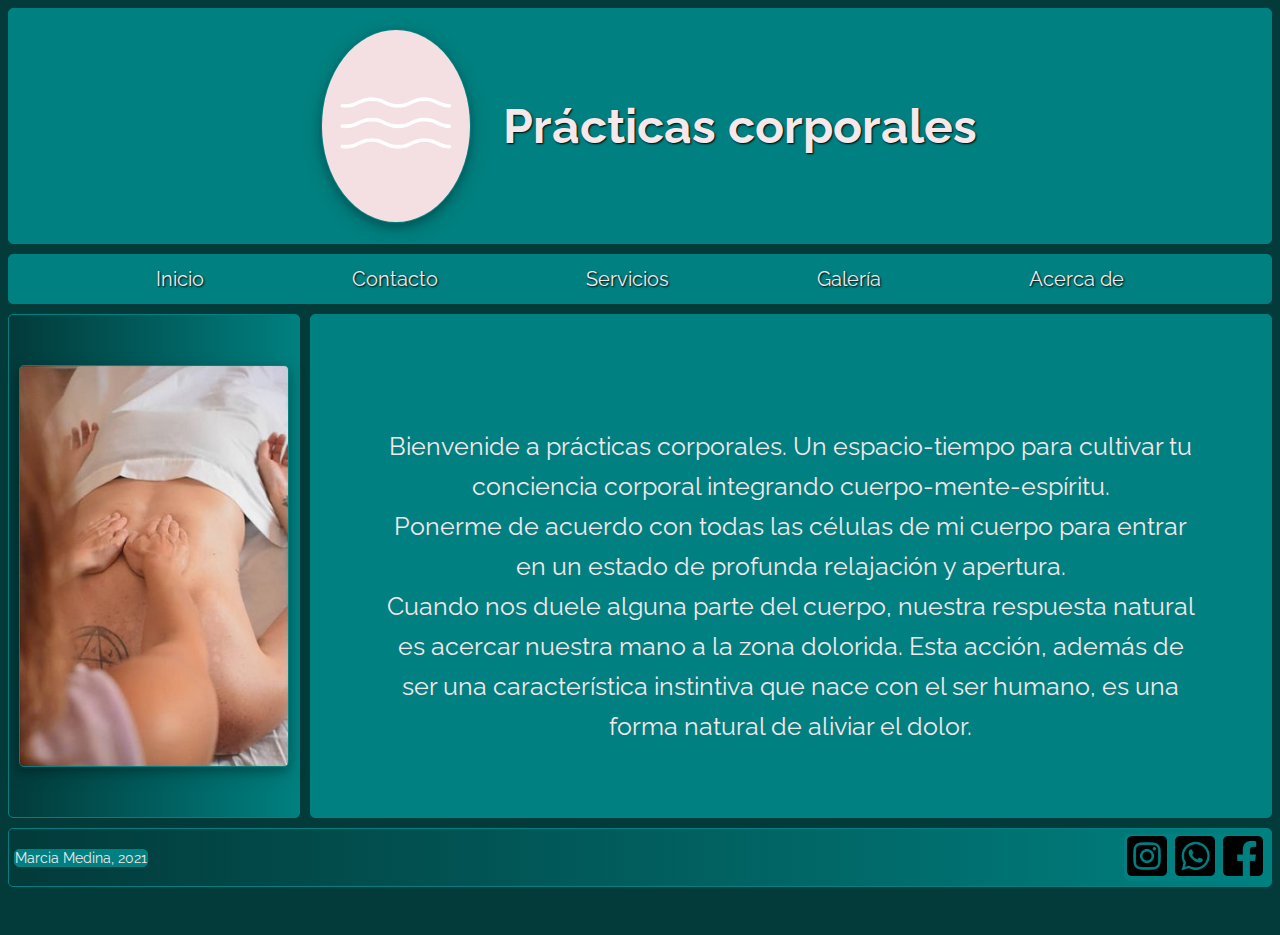
<file: index.html>
<!DOCTYPE html>
<html lang="en">
<head>
    <meta charset="UTF-8">
    <meta name="description" content="Prácticas de exploración corporal y sesiones de masajes en Mar del Plata">
    <meta name="keywords" content="masajes, corporeidad, motricidad, salud">
    <meta http-equiv="X-UA-Compatible" content="IE=edge">
    <meta name="viewport" content="width=device-width, initial-scale=1.0">
    <link rel="stylesheet" href="./CSS/styles.css">
    <link href="https://fonts.googleapis.com/css2?family=Raleway&display=swap" rel="stylesheet">
    <title>Prácticas corporales</title>
</head>
<body>
    <div class="grid-container">
        <header><img src="./images/logo.jpeg" alt="Prácticas corporales" id="logo">
            <h1><p id="title">Prácticas corporales</p></h1></header>
        <nav>
                <a href="./index.html">Inicio</a>
                <a href="./contacto.html">Contacto</a>
                <a href="./servicios.html">Servicios</a>
                <a href="./galeria.html">Galería</a>
                <a href="./acerca-de.html">Acerca de</a>
        </nav>
        <aside><img src="./images/masaje-2.png" alt="Masajes" id="img-index-side"></aside>
        <article><div id="texto-body"><img src="./images/masaje.png" alt="Masajes" id="img-index-mobile"><br>Bienvenide a prácticas corporales. Un espacio-tiempo para cultivar tu conciencia corporal integrando cuerpo-mente-espíritu.<br>
        Ponerme de acuerdo con todas las células de mi cuerpo para entrar en un estado de profunda relajación y apertura.<br>
        Cuando nos duele alguna parte del cuerpo, nuestra respuesta natural es acercar nuestra mano a la zona dolorida. Esta acción, además de ser una característica instintiva que nace con el ser humano, es una forma natural de aliviar el dolor.
        </article>
        <footer>
            <div id="texto-footer">
                Marcia Medina, 2021
                </div>
                <div>
                <a href="https://www.instagram.com/"><img src="./images/sns/ig.png" alt="Instagram"></a>
                <a href="https://web.whatsapp.com/"><img src="./images/sns/wp.png" alt="WhatsApp"></a>
                <a href="https://www.facebook.com/"><img src="./images/sns/fb.png" alt="Facebook"></a>
                </div>
        </footer>
    </div>
</body>
</html>
</file>
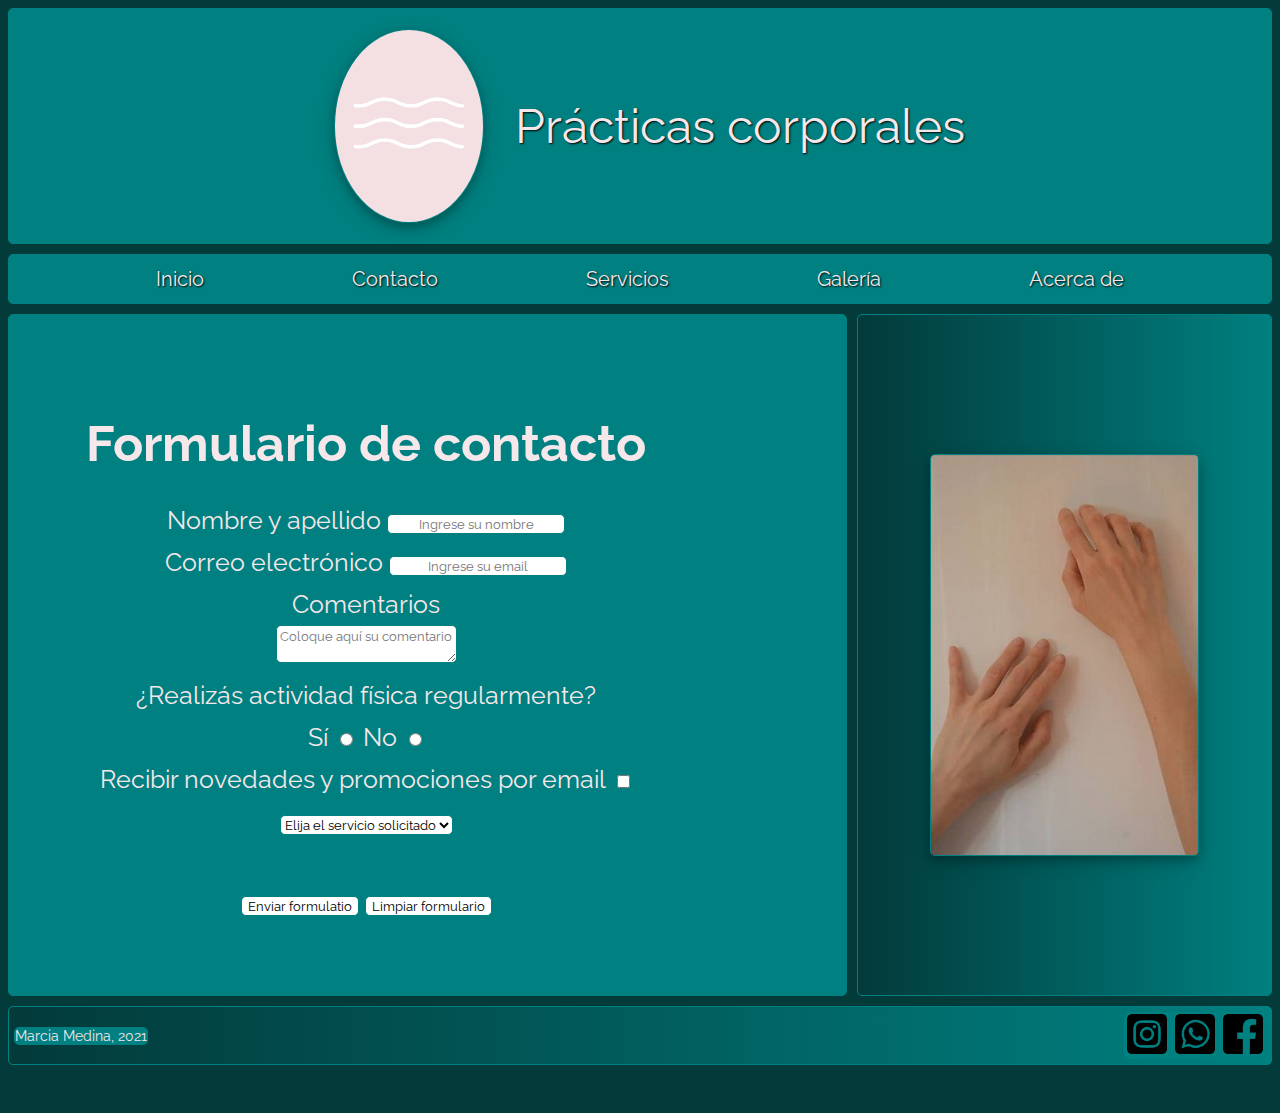
<file: contacto.html>
<!DOCTYPE html>
<html lang="en">
<head>
    <meta charset="UTF-8">
    <meta name="description" content="Reservar sesiones de masajes y otras prácticas corporales en Mar del Plata">
    <meta name="keywords" content="reservar, masajes, reservas, servicio">
    <meta http-equiv="X-UA-Compatible" content="IE=edge">
    <meta name="viewport" content="width=device-width, initial-scale=1.0">
    <link rel="stylesheet" href="./CSS/styles.css">
    <link href="https://fonts.googleapis.com/css2?family=Raleway&display=swap" rel="stylesheet">
    <title>Prácticas corporales - Información de contacto</title>
</head>
<body>
    <div class="grid-container"> 
        <header><img src="./images/logo.jpeg" alt="Prácticas corporales" id="logo">
            <p id="title">Prácticas corporales</p></header>
        <nav>
                <a href="./index.html">Inicio</a>
                <a href="./contacto.html">Contacto</a>
                <a href="./servicios.html">Servicios</a>
                <a href="./galeria.html">Galería</a>
                <a href="./acerca-de.html">Acerca de</a>
        </nav>
        <article><div id="texto-body"><img src="./images/masaje.png" alt="Masajes" id="img-index-mobile">
            <div class="formulario">
                <form action="" method="GET">
                <h1><legend>Formulario de contacto</legend></h1>
                            <div>
                                <label>Nombre y apellido
                                <input type="text" name="nombre" placeholder="Ingrese su nombre"></label>
                            </div>
                            <div>
                                <label>Correo electrónico
                                <input type="email" name="email" placeholder="Ingrese su email" required></label>
                            </div>
                            <div>
                                <label for="comentarios">Comentarios</label>
                            </div>
                            <textarea name="comentarios" id="comentarios" placeholder="Coloque aquí su comentario"></textarea>
                            <div>
                                <span>¿Realizás actividad física regularmente?</span>
                            </div>
                            <div>
                                <label for="actividad">Sí</label>
                                <input type="radio" name="actividad" value="yes">
                                <label for="actividad">No</label>
                                <input type="radio" name="actividad" value="no">
                            </div>
                            <div>
                                <label for="newsletter">Recibir novedades y promociones por email</label>
                                <input type="checkbox" name="aceptar" value="1">
                            </div>
                            <div>
                                <select name="servicio">
                                    <option value="" disabled selected>Elija el servicio solicitado</option>
                                    <option value="relajante">Relajante</option>
                                    <option value="descontracturante">Descontracturante</option>
                                    <option value="thai">Thai</option>
                                    <option value="drenaje">Drenaje linfático</option>
                                </select>
                            </div>
                            <br>
                            <input type="submit" value="Enviar formulatio">
                            <input type="reset" value="Limpiar formulario">
                </form>
        </article>
        <aside><img src="./images/contacto.png" alt="Masajes" id="img-index-side"></aside>
        <footer>
            <div id="texto-footer">
                Marcia Medina, 2021
                </div>
                <div>
                <a href="https://www.instagram.com/"><img src="./images/sns/ig.png" alt="Instagram"></a>
                <a href="https://web.whatsapp.com/"><img src="./images/sns/wp.png" alt="WhatsApp"></a>
                <a href="https://www.facebook.com/"><img src="./images/sns/fb.png" alt="Facebook"></a>
                </div>
        </footer>
    </div>
</body>
</html>
</file>
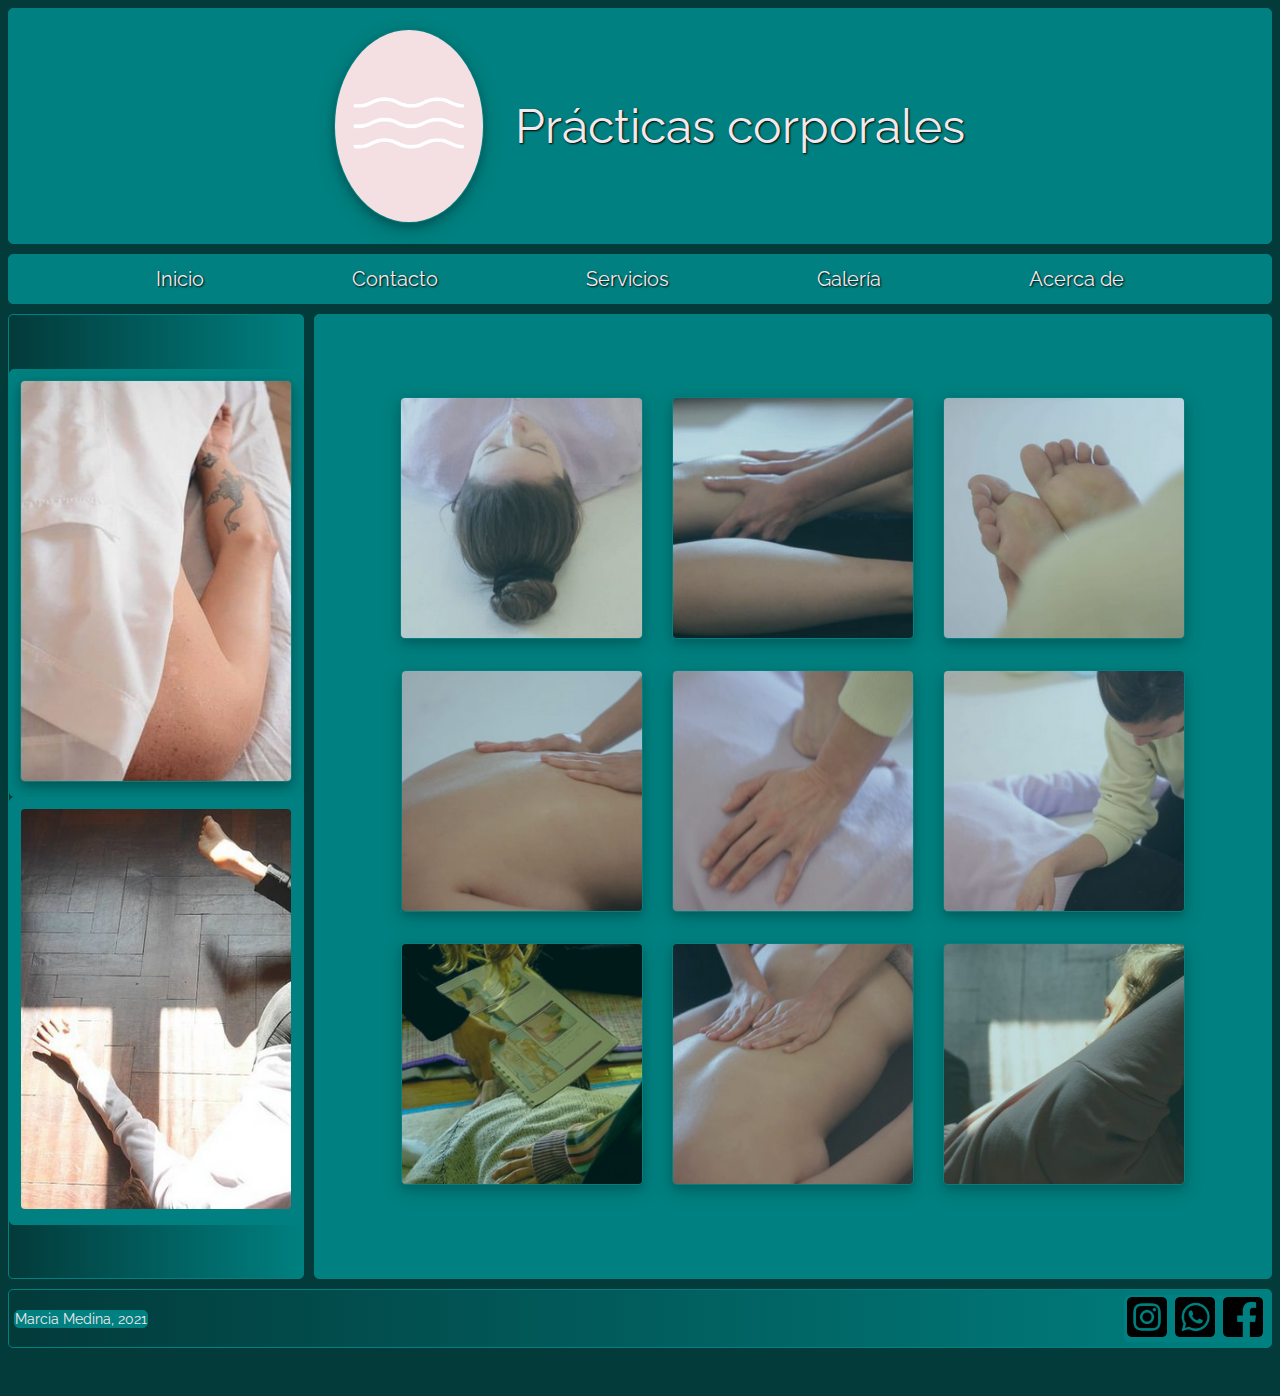
<file: galeria.html>
<!DOCTYPE html>
<html lang="en">
<head>
    <meta charset="UTF-8">
    <meta name="description" content="Galería de imágenes de sesiones de masajes y exploración corporal">
    <meta name="keywords" content="masajes, imágenes, exploración, corporeidad, motricidad">
    <meta http-equiv="X-UA-Compatible" content="IE=edge">
    <meta name="viewport" content="width=device-width, initial-scale=1.0">
    <link rel="stylesheet" href="./CSS/styles.css">
    <link href="https://fonts.googleapis.com/css2?family=Raleway&display=swap" rel="stylesheet">
    <title>Prácticas corporales - Galería de imágenes</title>
</head>
<body>
    <div class="grid-container">
        <header><img src="./images/logo.jpeg" alt="Prácticas corporales" id="logo">
            <p id="title">Prácticas corporales</p></header>
        <nav>
                <a href="./index.html">Inicio</a>
                <a href="./contacto.html">Contacto</a>
                <a href="./servicios.html">Servicios</a>
                <a href="./galeria.html">Galería</a>
                <a href="./acerca-de.html">Acerca de</a>
        </nav>
        <aside><div><img src="./images/gallery/side.png" alt="Masajes" id="img-index-side"></div>
            <div><img src="./images/gallery/side2.png" alt="Masajes" id="img-index-side2"></div></aside>
            
            <article><img src="./images/masaje.png" alt="Masajes" id="img-index-mobile" class="hidden">
            <div id="caja-gallery">
            <div><img src="./images/gallery/1.png" alt="Prácticas corporales" class="img-gallery">
            <img src="./images/gallery/2.png" alt="Prácticas corporales" class="img-gallery">
            <img src="./images/gallery/3.png" alt="Prácticas corporales" class="img-gallery"></div>
            <div><img src="./images/gallery/4.png" alt="Prácticas corporales" class="img-gallery">
            <img src="./images/gallery/5.png" alt="Prácticas corporales" class="img-gallery">
            <img src="./images/gallery/6.png" alt="Prácticas corporales" class="img-gallery"></div>
            <div>
            <img src="./images/gallery/7.png" alt="Prácticas corporales" class="img-gallery">
            <img src="./images/gallery/8.png" alt="Prácticas corporales" class="img-gallery">
            <img src="./images/gallery/9.png" alt="Prácticas corporales" class="img-gallery"></div>
            </div>
        </article>
        <footer>
            <div id="texto-footer">
                Marcia Medina, 2021
                </div>
                <div>
                <a href="https://www.instagram.com/"><img src="./images/sns/ig.png" alt="Instagram"></a>
                <a href="https://web.whatsapp.com/"><img src="./images/sns/wp.png" alt="WhatsApp"></a>
                <a href="https://www.facebook.com/"><img src="./images/sns/fb.png" alt="Facebook"></a>
                </div>
        </footer>
    </div>
</body>
</html>
</file>
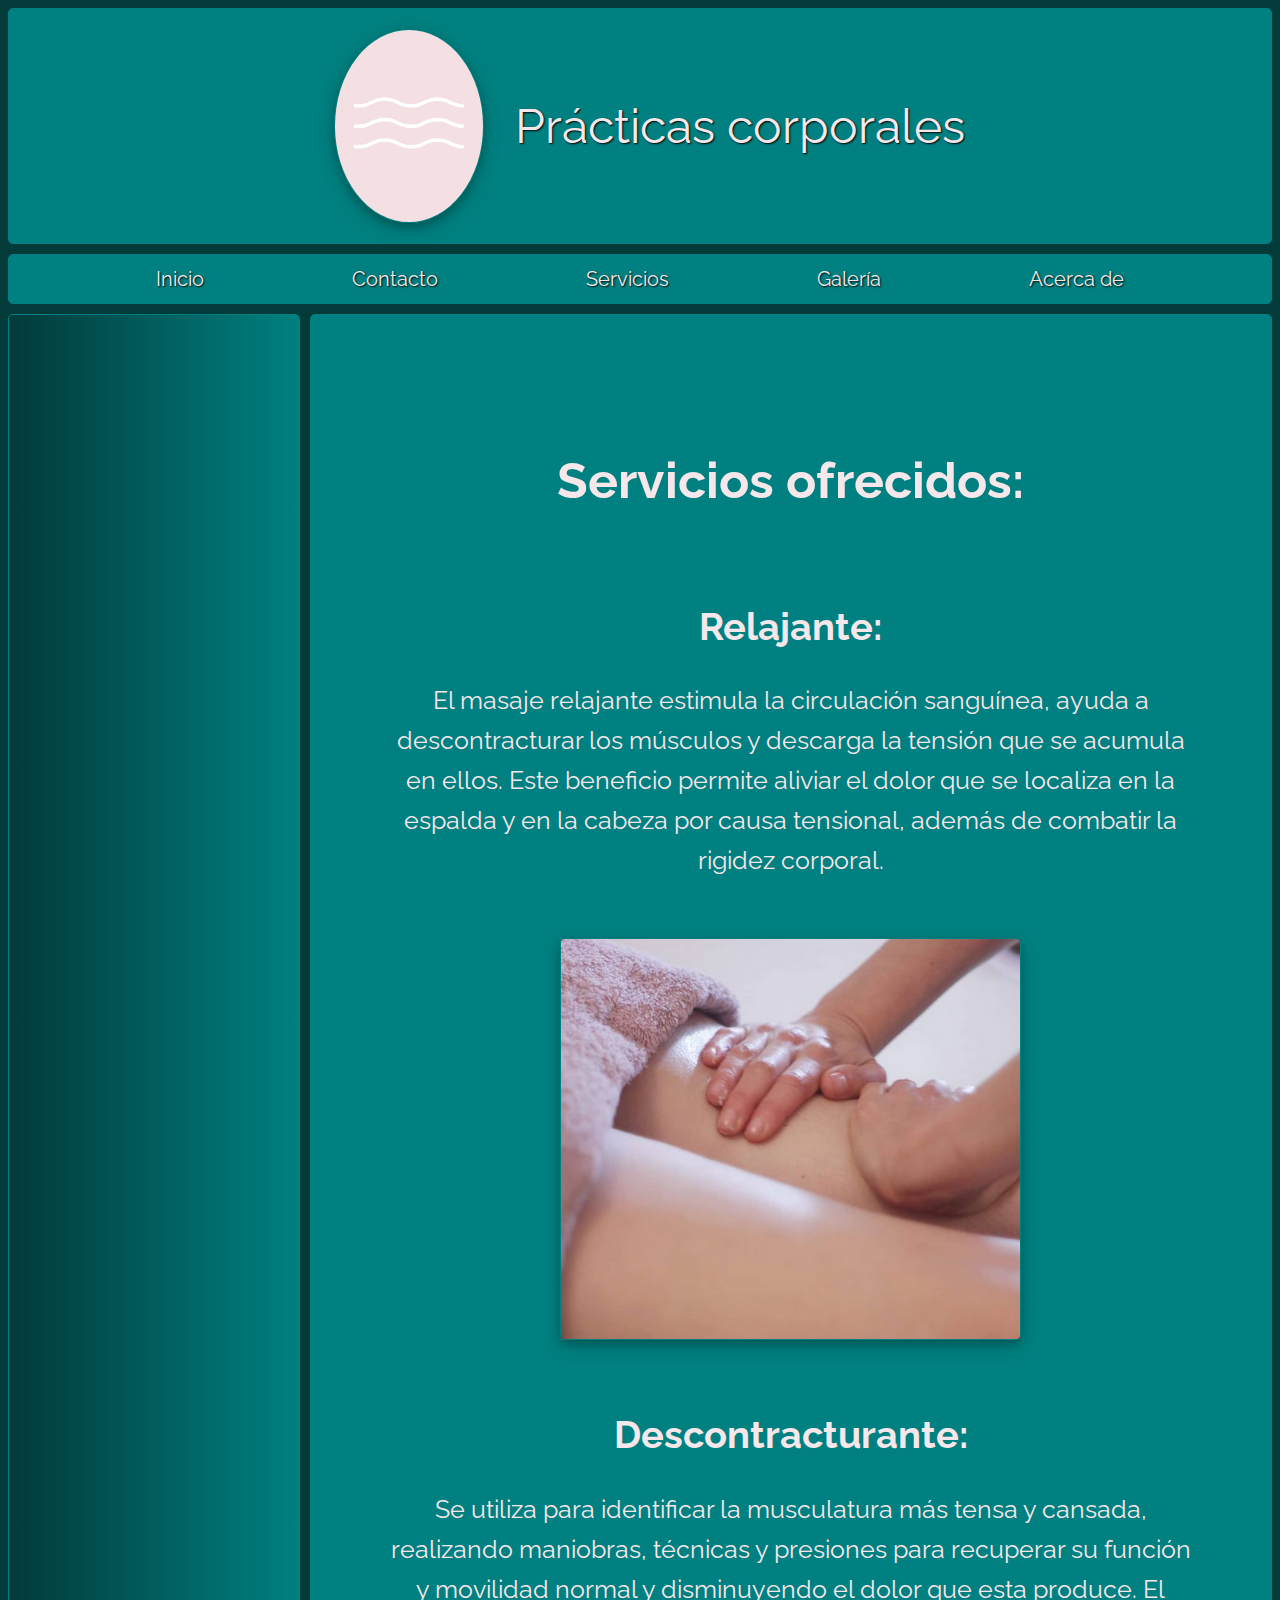
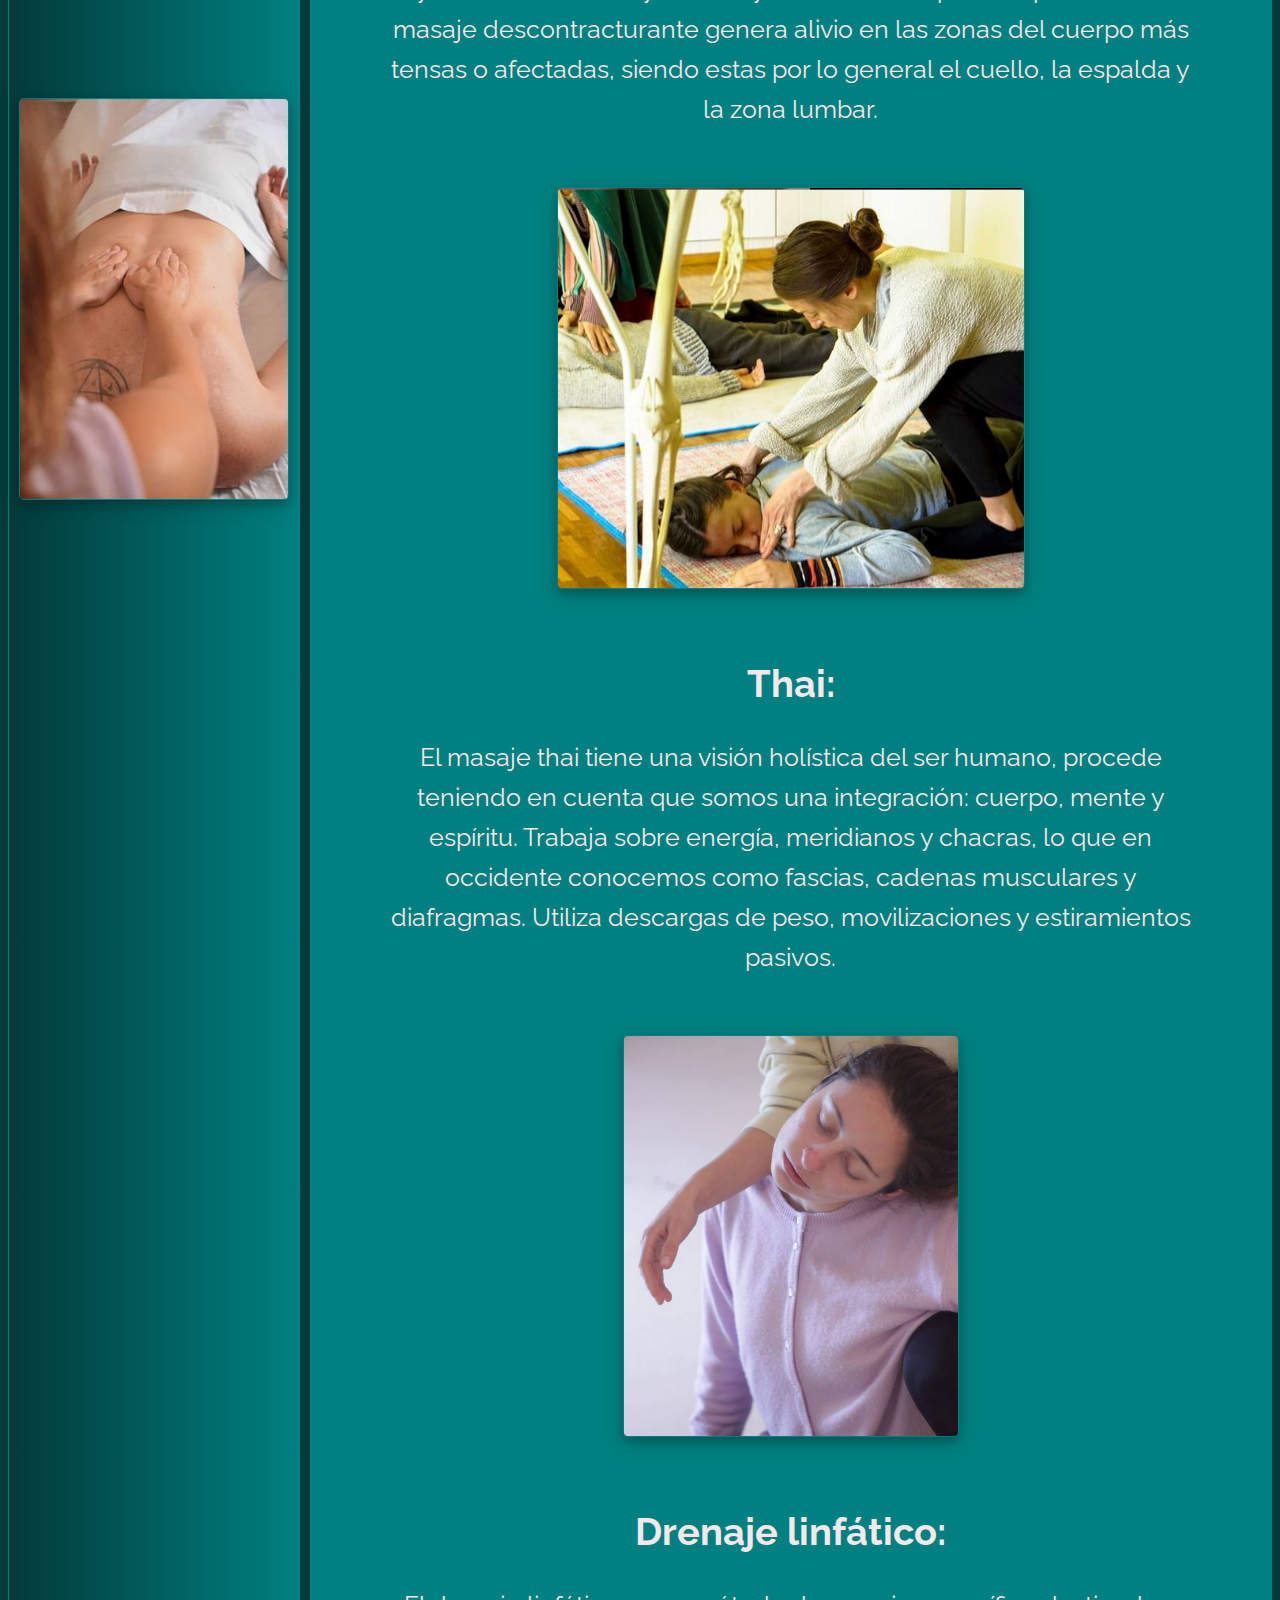
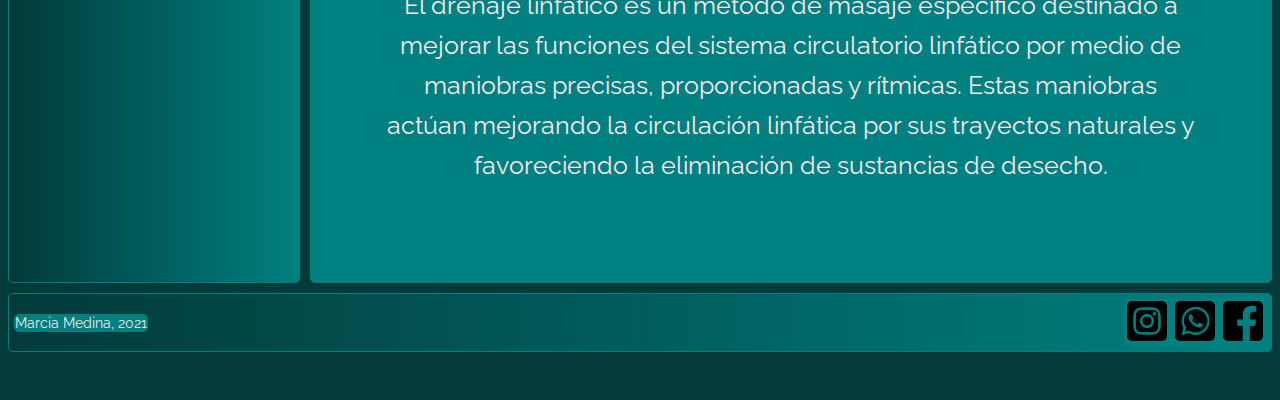
<file: servicios.html>
<!DOCTYPE html>
<html lang="en">
<head>
    <meta charset="UTF-8">
    <meta name="description" content="Servicios de masaje en Mar del Plata">
    <meta name="keywords" content="masajes, descontracturante, relajante, thai, drenaje linfático, mar del plata">
    <meta http-equiv="X-UA-Compatible" content="IE=edge">
    <meta name="viewport" content="width=device-width, initial-scale=1.0">
    <link rel="stylesheet" href="./CSS/styles.css">
    <link href="https://fonts.googleapis.com/css2?family=Raleway&display=swap" rel="stylesheet">
    <title>Prácticas corporales - Servicios de masaje</title>
</head>
<body>
    <div class="grid-container">
        <header><img src="./images/logo.jpeg" alt="Prácticas corporales" id="logo">
            <p id="title">Prácticas corporales</p></header>
        <nav>
                <a href="./index.html">Inicio</a>
                <a href="./contacto.html">Contacto</a>
                <a href="./servicios.html">Servicios</a>
                <a href="./galeria.html">Galería</a>
                <a href="./acerca-de.html">Acerca de</a>
        </nav>
        <aside><img src="./images/masaje-2.png" alt="Masajes" id="img-index-side">
        </aside>
        <article><div id="texto-body"><img src="./images/masaje.png" alt="Masajes" id="img-index-mobile"><br>
                <h1>Servicios ofrecidos:</h1>
                <br>
                <h2>Relajante:</h2>
                <p>El masaje relajante estimula la circulación sanguínea, ayuda a descontracturar los músculos y descarga la tensión que se acumula en ellos. Este beneficio permite aliviar el dolor que se localiza en la espalda y en la cabeza por causa tensional, además de combatir la rigidez corporal.</p>
                <img src="./images/descontracturante.png" alt="Masaje descontracturante" class="imagen-aboutme">
                <h2>Descontracturante:</h2>
                <p>Se utiliza para identificar la musculatura más tensa y cansada, realizando maniobras, técnicas y presiones para recuperar su función y movilidad normal y disminuyendo el dolor que esta produce. El masaje descontracturante genera alivio en las zonas del cuerpo más tensas o afectadas, siendo estas por lo general el cuello, la espalda y la zona lumbar.</p>
                <img src="./images/thai.png" alt="Masaje Thai" class="imagen-aboutme">
                <h2>Thai:</h2>
                <p>El masaje thai tiene una visión holística del ser humano, procede teniendo en cuenta que somos una integración: cuerpo, mente y espíritu. Trabaja sobre energía, meridianos y chacras, lo que en occidente conocemos como fascias, cadenas musculares y diafragmas. Utiliza descargas de peso, movilizaciones y estiramientos pasivos.</p>
                <img src="./images/thai2.png" alt="Masaje Thai" class="imagen-aboutme">
                <h2>Drenaje linfático:</h2>
                <p>El drenaje linfático es un método de masaje específico destinado a mejorar las funciones del sistema circulatorio linfático por medio de maniobras precisas, proporcionadas y rítmicas. Estas maniobras actúan mejorando la circulación linfática por sus trayectos naturales y favoreciendo la eliminación de sustancias de desecho.</p>
        </article>
        <footer>
            <div id="texto-footer">
                Marcia Medina, 2021
                </div>
                <div>
                <a href="https://www.instagram.com/"><img src="./images/sns/ig.png" alt="Instagram"></a>
                <a href="https://web.whatsapp.com/"><img src="./images/sns/wp.png" alt="WhatsApp"></a>
                <a href="https://www.facebook.com/"><img src="./images/sns/fb.png" alt="Facebook"></a>
                </div>
        </footer>
    </div>
</body>
</html>
</file>
<file: CSS/styles.css>
/* VARIABLES GENERALES DE COLOR */
/*** MOBILE ***/
/*   ESTILOS GENERALES   */
* {
  font-family: 'Raleway', sans-serif;
}

html {
  background-color: #033a3a;
}

aside {
  display: none;
  background-image: -webkit-gradient(linear, left top, right top, from(#033a3a), to(teal));
  background-image: linear-gradient(to right, #033a3a, teal);
}

header {
  display: -webkit-box;
  display: -ms-flexbox;
  display: flex;
  -webkit-box-pack: center;
      -ms-flex-pack: center;
          justify-content: center;
  -webkit-box-align: center;
      -ms-flex-align: center;
          align-items: center;
}

a {
  color: #f5e7ea;
  text-decoration: none;
}

a:hover {
  color: #044e4e;
  text-shadow: 1px 1px 2px pink;
}

nav {
  font-size: 13px;
  display: -webkit-box;
  display: -ms-flexbox;
  display: flex;
  -webkit-box-pack: space-evenly;
      -ms-flex-pack: space-evenly;
          justify-content: space-evenly;
  -webkit-box-align: center;
      -ms-flex-align: center;
          align-items: center;
  text-shadow: 1px 1px 2px black;
}

article {
  padding: 20px;
  line-height: 2rem;
  display: -webkit-box;
  display: -ms-flexbox;
  display: flex;
  -webkit-box-align: center;
      -ms-flex-align: center;
          align-items: center;
}

input, textarea, select {
  background-color: white !important;
  color: black !important;
}

footer {
  display: -webkit-box;
  display: -ms-flexbox;
  display: flex;
  font-size: 9px;
  -webkit-box-pack: justify;
      -ms-flex-pack: justify;
          justify-content: space-between;
  -webkit-box-align: center;
      -ms-flex-align: center;
          align-items: center;
  padding: 5px;
  background-image: -webkit-gradient(linear, left top, right top, from(#033a3a), to(teal));
  background-image: linear-gradient(to right, #033a3a, teal);
}

footer div a img {
  height: 1rem;
}

/*   ESTILOS POR CLASE   */
.grid-container {
  display: -ms-grid;
  display: grid;
  -ms-grid-columns: auto;
      grid-template-columns: auto;
  -ms-grid-rows: 100px 50px auto 30px;
      grid-template-rows: 100px 50px auto 30px;
  gap: 10px;
}

.grid-container * {
  background-color: teal;
  border: 1px solid teal;
  border-radius: 5px;
  text-align: center;
  color: #f5e7ea;
}

.imagen-aboutme {
  height: 15rem;
  border-radius: 5px;
  margin: 2rem;
  -webkit-box-shadow: 0 4px 8px 0 rgba(0, 0, 0, 0.2), 0 6px 20px 0 rgba(0, 0, 0, 0.19);
          box-shadow: 0 4px 8px 0 rgba(0, 0, 0, 0.2), 0 6px 20px 0 rgba(0, 0, 0, 0.19);
}

.img-gallery {
  height: 8rem;
  margin: 10px;
  border-radius: 5px;
  -webkit-transition: -webkit-transform 1s;
  transition: -webkit-transform 1s;
  transition: transform 1s;
  transition: transform 1s, -webkit-transform 1s;
  -webkit-box-shadow: 0 4px 8px 0 rgba(0, 0, 0, 0.2), 0 6px 20px 0 rgba(0, 0, 0, 0.19);
          box-shadow: 0 4px 8px 0 rgba(0, 0, 0, 0.2), 0 6px 20px 0 rgba(0, 0, 0, 0.19);
  opacity: 0.8;
}

.img-gallery:hover {
  opacity: 1;
}

.hidden {
  display: none;
}

/*   ESTILOS POR ID   */
#logo {
  height: 5rem;
  border-radius: 50%;
  -webkit-box-shadow: 0 4px 8px 0 rgba(0, 0, 0, 0.2), 0 6px 20px 0 rgba(0, 0, 0, 0.19);
          box-shadow: 0 4px 8px 0 rgba(0, 0, 0, 0.2), 0 6px 20px 0 rgba(0, 0, 0, 0.19);
}

#title {
  margin-left: 10px;
  font-size: 20px;
  text-shadow: 1px 1px 2px black;
}

#img-index-mobile {
  height: 8rem;
  border-radius: 5px;
  -webkit-box-shadow: 0 4px 8px 0 rgba(0, 0, 0, 0.2), 0 6px 20px 0 rgba(0, 0, 0, 0.19);
          box-shadow: 0 4px 8px 0 rgba(0, 0, 0, 0.2), 0 6px 20px 0 rgba(0, 0, 0, 0.19);
}

#caja-gallery {
  display: -webkit-box;
  display: -ms-flexbox;
  display: flex;
  -ms-flex-pack: distribute;
      justify-content: space-around;
}

/*** IPAD ***/
@media only screen and (min-width: 768px) {
  aside {
    display: -webkit-box;
    display: -ms-flexbox;
    display: flex;
    -webkit-box-pack: center;
        -ms-flex-pack: center;
            justify-content: center;
    -webkit-box-align: center;
        -ms-flex-align: center;
            align-items: center;
    -webkit-box-orient: vertical;
    -webkit-box-direction: normal;
        -ms-flex-direction: column;
            flex-direction: column;
  }
  header, nav, footer {
    -ms-grid-column: 1;
    -ms-grid-column-span: 2;
    grid-column: 1 / 3;
  }
  nav {
    font-size: 17px;
  }
  footer {
    font-size: 12px;
  }
  footer div a img {
    height: 25px;
  }
  .grid-container {
    -ms-grid-columns: auto auto;
        grid-template-columns: auto auto;
    -ms-grid-rows: auto 50px auto auto 30px;
        grid-template-rows: auto 50px auto auto 30px;
  }
  #img-index-mobile {
    display: none;
  }
  #img-index-side {
    height: 20rem;
    border-radius: 5px;
    margin: 10px;
    -webkit-box-shadow: 0 4px 8px 0 rgba(0, 0, 0, 0.2), 0 6px 20px 0 rgba(0, 0, 0, 0.19);
            box-shadow: 0 4px 8px 0 rgba(0, 0, 0, 0.2), 0 6px 20px 0 rgba(0, 0, 0, 0.19);
  }
  #img-index-side2 {
    height: 20rem;
    border-radius: 5px;
    margin: 10px;
  }
  #title {
    font-size: 2rem;
  }
  #logo {
    height: 7rem;
    margin: 10px;
  }
}

/*** DESKSTOP ***/
@media only screen and (min-width: 1200px) {
  aside {
    display: -webkit-box;
    display: -ms-flexbox;
    display: flex;
    -webkit-box-align: center;
        -ms-flex-align: center;
            align-items: center;
  }
  nav {
    font-size: 20px;
  }
  footer {
    font-size: 14px;
  }
  footer div a img {
    height: 40px;
  }
  article {
    font-size: 25px;
    line-height: 40px;
    padding: 70px;
  }
  .grid-container {
    -ms-grid-columns: auto auto;
        grid-template-columns: auto auto;
    -ms-grid-rows: auto 50px auto auto 30px;
        grid-template-rows: auto 50px auto auto 30px;
  }
  .imagen-aboutme {
    height: 25rem;
    margin: 2rem;
  }
  .img-gallery {
    height: 15rem;
    margin: 10px;
    border-radius: 5px;
  }
  header, nav, footer {
    -ms-grid-column: 1;
    -ms-grid-column-span: 2;
    grid-column: 1 / 3;
  }
  #title {
    font-size: 3rem;
  }
  #logo {
    height: 12rem;
    margin: 20px;
  }
  #img-index-mobile {
    display: none;
  }
  #img-index-side, #img-index-side2 {
    height: 25rem;
    border-radius: 5px;
    margin: 10px;
  }
}
/*# sourceMappingURL=styles.css.map */
</file>
